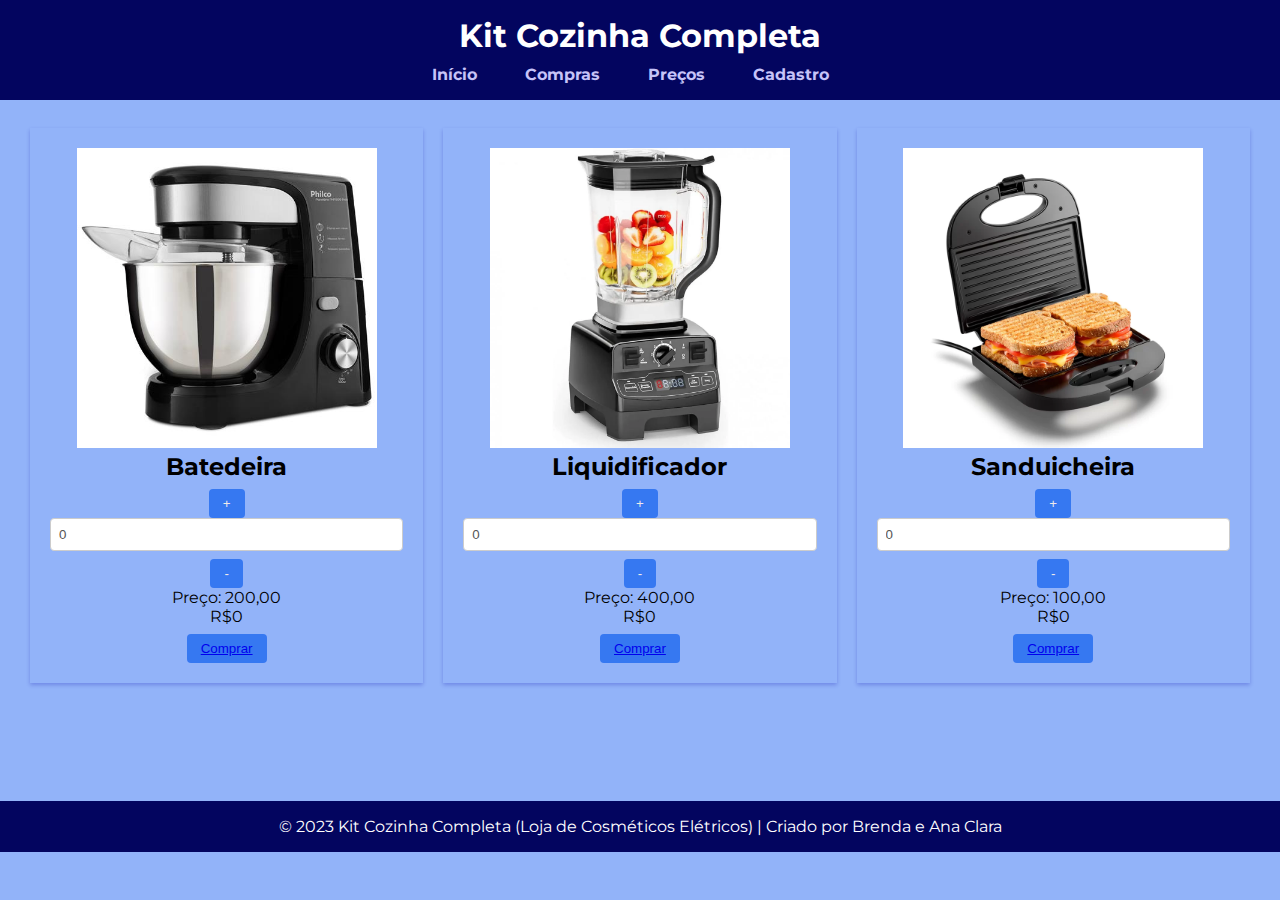
<file: index.html>
<!DOCTYPE html>
<html lang="pt-br">

<head>
    <meta charset="UTF-8">
    <meta name="viewport" content="width=device-width, initial-scale=1.0">
    <link rel="shortcut icon" href="img/tt.jpg">
    <title>Kit  Cozinha Completa</title>
    <link rel="stylesheet" href="estilos.css">

    <script>
        function mais(id) {
            var input = document.getElementById(id);
            var valorAtual = parseInt(input.value);
            valorAtual++;
            input.value = valorAtual;
            multiplicar(id)
        }
        function menos(id) {
            var input = document.getElementById(id);
            var valorAtual = parseInt(input.value);
            valorAtual--;
            valorAtual = Math.max(valorAtual, 0);
            input.value = valorAtual;
            multiplicar(id)
        }

   
        function verificarCompra(id) {
            var input = document.getElementById(id);
            var valorAtual = parseInt(input.value);

            if (valorAtual === 0) {
                alert('você precia selecionar pelo menos 1 item para comprar.')
                event.preventDefault();
            } else {
                alert("Complete o cadastro para concluir a compra!")
            }
        }
        function multiplicar(id) {
            var input = document.getElementById(id)
            var valorInput = parseInt(input.value);
            var preço = document.getElementById("preço_" + id).innerHTML
            var preço_float = parseFloat(preço)
            var h1 = document.getElementById('val_' + id)
            h1.innerHTML = 'R$ ' + (valorInput *preço_float)

        }

      
        </script>
</head>
<body >





               






    <header style="position: fixed ; width: 100%; ">
        
      
        <h1>Kit Cozinha Completa</h1>
        <nav>
            <ul>
                <li><a href="index.html">Início</a></li>
                <li><a href="index.html">Compras</a></li>
                <li><a href="index.html">Preços</a></li>
                <li><a href="cadastro.html">Cadastro</a></li>
            </ul>
        </nav>
    </header>
   
        
  
    <main style=" margin-bottom: 50px; " >
        <main style=" margin-top: 20px;"></main>
        <br>
        <br>
        <section class="cards">
            <div class="card">
                <img src="img/bb].jpg" alt="Batedeira">
                <h2>Batedeira</h2>
                
                <button onclick="mais('inp')">+</button>
                <input id="inp" type="number" id="numero" value="0" min="0" readonly>
                <button onclick="menos('inp')">-</button>
                <p>Preço: <span id="preço_inp">200,00</span></p>
                <p id="val_inp">R$0</p>
                <button><a href="cadastro.html" onclick="verificarCompra('inp')">Comprar</a></button>
            </div>

            <div class="card">
                <img src="img/ll.webp" alt="Liquidificador">
                <h2>Liquidificador</h2>
                
                
                <button onclick="mais('ins')">+</button>
                <input id="ins" type="number" id="numero" value="0" min="0" readonly>
                <button onclick="menos('ins')">-</button>
                <p>Preço: <span id="preço_ins">400,00</span></p>
                <p id="val_ins">R$0</p>
                <button><a href="cadastro.html" onclick="verificarCompra('ins')">Comprar</a></button>
            </div>

            <div class="card">
                <img src="img/ss.webp" alt="Sanduicheira">
                <h2>Sanduicheira</h2>
                
                <button onclick="mais('inj')">+</button>
                <input id="inj" type="number" id="numero" value="0" min="0" readonly>
                <button onclick="menos('inj')">-</button>
                <p>Preço: <span id="preço_inj">100,00</span></p>
                <p id="val_inj">R$0</p>
                <button><a href="cadastro.html" onclick="verificarCompra('inj')">Comprar</a></button>
            </div>
        </section>





    </main>



  

            
        
           
        </div>
        <br>
     
        <br>
        <footer>
            <p>&copy; 2023 Kit Cozinha Completa (Loja de Cosméticos Elétricos) | Criado por Brenda e Ana Clara</p>
        </footer>
    </section>
</div>
</body>

</html>
</file>
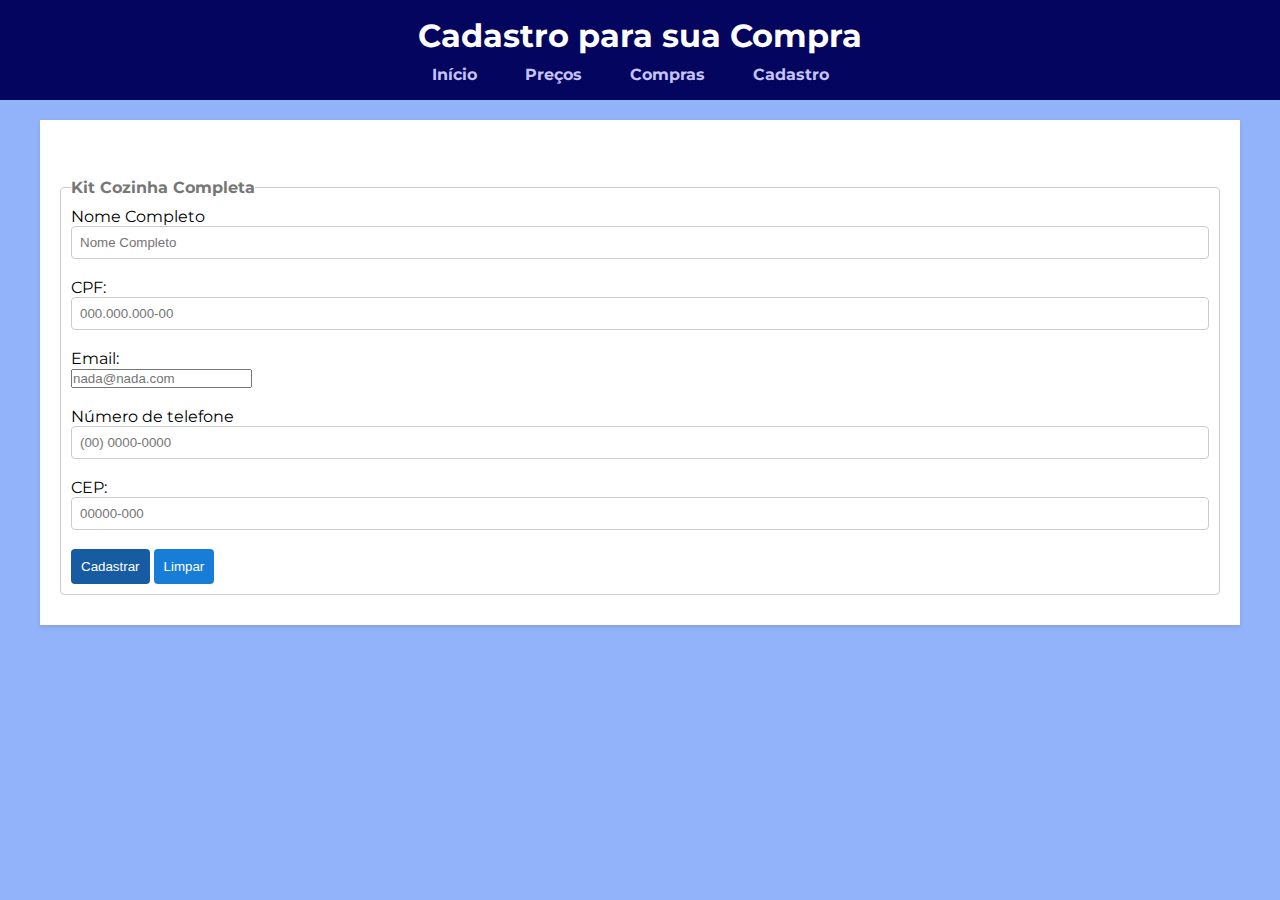
<file: cadastro.html>
<!DOCTYPE html>
<html lang="pt-br">

<head>
    <meta charset="UTF-8">
    <meta name="viewport" content="width=device-width, initial-scale=1.0">
    <title>Cadastro</title>
    <link rel="stylesheet" href="estilos.css">

</head>     
    <script>
        function validarFormulario(id) {                
            event.preventDefault();
            var nome = document.getElementById('nome').value
            var cpf = document.getElementById('cpf').value
            var email = document.getElementById('email').value
            var contato = document.getElementById('contato').value
            var cep = document.getElementById('cep').value
            var cpfRegex = /^\d{3}\.?\d{3}\.?\d{3}-?\d{2};
            var emailRegex = /^\w+([\.-]?\w+)@\w+([\.-]?\w+)(\.\w{2,3})+$/

        } 

    </script>


<body>

    

    <header>
        <h1>Cadastro para sua Compra</h1>
        <nav>
            <ul>
                <li><a href="index.html">Início</a></li>
                <li><a href="#">Preços</a></li>
                <li><a href="#">Compras</a></li>
                <li><a href="cadastro.html">Cadastro</a></li>
            </ul>
        </nav>
    </header>

    <main>
        <section class="container">
            <form id="idForm" action="http://jkorpela.fi/cgi-bin/echo.cgi" method="POST"> <br> <br>
                <fieldset>
                    <legend>Kit Cozinha Completa</legend>

                        <label for="nome">Nome Completo</label>
                        <input type="text" name="nome" id="nome" placeholder="Nome Completo" required>
                    </div><br>

                    
                    <br>CPF:<br>
                    <input type="text" required maxlength="15" pattern="^\d{3}\.?\d{3}\.?\d{3}-?\d{2}" id="idCPF"
                        placeholder="000.000.000-00" name="cpf" title="Digite o cpf corretamente" /><br>


                        <br>Email: <br>
                    <input placeholder="nada@nada.com" title="Um email válido" type="email" name="email" id="idEmail" required><br>

        
                    <br>Número de telefone<br>
                    <input type="text" required maxlength="14" pattern="(\([0-9]{2}\))\s([9]{1})?([0-9]{4})-?([0-9]{4})"
                        id="idTELEFONE" placeholder="(00) 0000-0000" name="telefone" title="Digite o número de telefone corretamente" /><br>   
                        
                        <br>CEP:<br>
                        <input type="text" required maxlength="9" pattern="\d{5}-?\d{3}" name="cep" id="idCEP" placeholder="00000-000"
                            title="Digite o CEP corretamente" /><br>
            <br>    

                    <div class="actions">
                        <button type="submit">Cadastrar</button> 
                        <button type="reset">Limpar</button>
                    </div>

                </fieldset>
            </form>
        </section>
    </main>
</body>

</html>
</file>
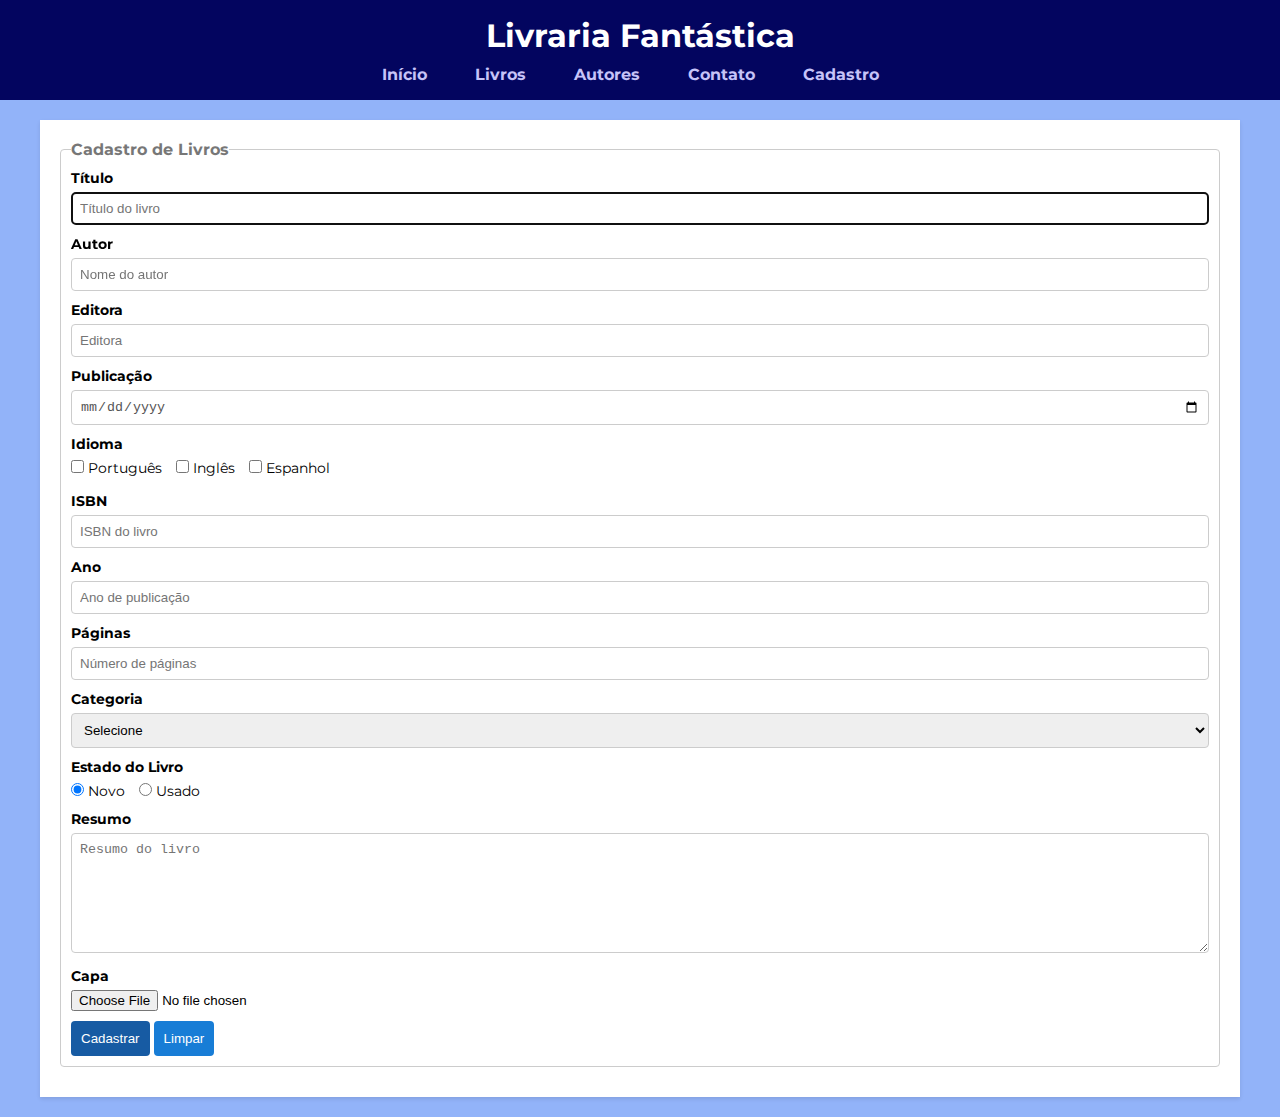
<file: cadstro.html>
<!DOCTYPE html>
<html lang="pt-br">

<head>
    <meta charset="UTF-8">
    <meta name="viewport" content="width=device-width, initial-scale=1.0">
    <title>Cadastro de Livros</title>
    <link rel="stylesheet" href="estilos.css">
</head>

<body>
    <header>
        <h1>Livraria Fantástica</h1>
        <nav>
            <ul>
                <li><a href="index.html">Início</a></li>
                <li><a href="#">Livros</a></li>
                <li><a href="#">Autores</a></li>
                <li><a href="#">Contato</a></li>
                <li><a href="cadastro.html">Cadastro</a></li>
            </ul>
        </nav>
    </header>

    <main>
        <section class="container">
            <form>
                <fieldset>
                    <legend>Cadastro de Livros</legend>

                    <div class="input-container">
                        <label for="titulo">Título</label>
                        <input type="text" name="titulo" id="titulo" placeholder="Título do livro" required autofocus>
                    </div>

                    <div class="input-container">
                        <label for="autor">Autor</label>
                        <input type="text" name="autor" id="autor" placeholder="Nome do autor" required>
                    </div>
                    
                    <div class="input-container">
                        <label for="editora">Editora</label>
                        <input type="text" name="editora" id="editora" placeholder="Editora" required>
                    </div>

                    <div class="input-container">
                        <label for="dtpublicacao">Publicação</label>
                        <input type="date" name="dtpublicacao" id="dtpublicacao" required>
                    </div>

                    <div class="input-container">
                        <label>Idioma</label>
                        <div class="input-check">
                            <input type="checkbox" name="idioma" value="Português" id="portugues">
                            <label for="portugues">Português</label>
                        </div>
                        <div class="input-check">
                            <input type="checkbox" name="idioma" value="Inglês" id="ingles">
                            <label for="ingles">Inglês</label>
                        </div>
                        <div class="input-check">
                            <input type="checkbox" name="idioma" value="Espanhol" id="espanhol">
                            <label for="espanhol">Espanhol</label>
                        </div>
                    </div>

                    <div class="input-container">
                        <label for="isbn">ISBN</label>
                        <input type="text" name="isbn" id="isbn" placeholder="ISBN do livro" pattern="\d{3}-\d{10}"
                            required>
                    </div>

                    <div class="input-container">
                        <label for="ano">Ano</label>
                        <input type="number" name="ano" id="ano" placeholder="Ano de publicação" required>
                    </div>

                    <div class="input-container">
                        <label for="paginas">Páginas</label>
                        <input type="number" name="paginas" id="paginas" placeholder="Número de páginas" required>
                    </div>

                    <div class="input-container">
                        <label for="categoria">Categoria</label>
                        <select name="categoria" id="categoria" required>
                            <option value="">Selecione</option>
                            <option value="Ação">Ação</option>
                            <option value="Aventura">Aventura</option>
                            <option value="Comédia">Comédia</option>
                            <option value="Drama">Drama</option>
                            <option value="Ficção Científica">Ficção Científica</option>
                            <option value="Romance">Romance</option>
                            <option value="Suspense">Suspense</option>
                            <option value="Terror">Terror</option>
                        </select>
                    </div>

                    <div class="input-container">
                        <label>Estado do Livro</label>
                        <div class="radio-group">
                            <input type="radio" name="situacao" id="novo" value="Novo" required checked>
                            <label for="novo">Novo</label>

                            <input type="radio" name="situacao" id="usado" value="Usado" required>
                            <label for="usado">Usado</label>
                        </div>
                    </div>

                    <div class="input-container">
                        <label for="resumo">Resumo</label>
                        <textarea name="resumo" id="resumo" placeholder="Resumo do livro" rows="5" required></textarea>
                    </div>

                    <div class="input-container">
                        <label for="capa">Capa</label>
                        <input type="file" name="capa" id="capa" accept="image/*">
                    </div>

                    <div class="actions">
                        <button type="submit">Cadastrar</button>
                        <button type="reset">Limpar</button>
                    </div>

                </fieldset>
            </form>
        </section>
    </main>
</body>

</html>
</file>
<file: estilos.css>
@import url('https://fonts.googleapis.com/css2?family=Montserrat:wght@500&family=Poppins:wght@200&display=swap');

* {
    margin: 0; /* Remove a margem padrão */
    padding: 0; /* Remove o padding padrão */
    box-sizing: border-box; /* Faz com que o padding e a borda não aumentem o tamanho do elemento */
}

body {
    font-family: 'Montserrat'; /* Define a fonte padrão */
    background-color: #1f62f37c; /* Define a cor de fundo */
}

header {
    background-color: #03055f; /* Define a cor de fundo */
    color: #ffffff; /* Define a cor do texto */
    text-align: center; /* Centraliza o texto */
    padding: 1rem; /* Define um espaçamento interno */
}

nav ul {
    list-style: none; /* Remove a bolinha da lista */
}

nav li {
    display: inline; /* Faz com que os itens da lista fiquem na mesma linha */
    margin-right: 20px; /* Define um espaçamento entre os itens */
}

nav a {
    text-decoration: none; /* Remove o sublinhado dos links */
    color: #c6c3f8; /* Define a cor do texto */
    font-weight: bold; /* Define o peso da fonte */
}

main {
    padding: 20px; /* Define um espaçamento interno */
    overflow: hidden; /* Faz com que o elemento não ultrapasse o tamanho do pai */
}

.card {
    width: calc(33.33% - 20px); /* 33.33% - 40px */
    margin: 10px; /* Define um espaçamento externo */
    padding: 20px; /* Define um espaçamento interno */
    background-color:rgb(236, 203, 235))3), 143, 26); /* Define a cor de fundo */
    box-shadow: 0 2px 4px rgba(5, 2, 173, 0.24); /* Adiciona uma sombra */
    text-align: center; /* Centraliza o texto */
    float: left; /* Faz com que os elementos fiquem na mesma linha */
}

.card img {
    max-width: 100%; /* Define a largura máxima da imagem */
    height: 300px; /* Define a altura da imagem */
}

.card button {
    background-color: #3678f1;
    color: #f0eaea;
    border: none;
    padding: 7px 14px;
    margin-top: 8px;
    cursor: pointer; /* Muda o cursor do mouse */
    transition: background-color 0.3s ease; /* Adiciona uma transição suave */
}

.card button:hover {
    background-color: #ebecfa; /* Muda a cor de fundo ao passar o mouse */
}

footer {
    background-color: #03055f;
    color: #ffffff;
    text-align: center;
    padding: 1rem;
}


nav ul li {
    padding: 6px 12px;
    transition: all 1s ease;
}

nav ul li:hover {
    border-radius: 8px;
    background-color: rgb(87, 73, 209);
}

header h1 {
    margin-bottom: 10px;
}

.container {
    width: 1200px;
    max-width: 100%;
    margin: 0 auto;
    padding: 20px;
    background-color: #fff;
    box-shadow: 0 2px 4px rgba(0, 0, 0, 0.1);
}

form {
  overflow: hidden;
}

form fieldset {
  border: 1px solid #ccc;
  border-radius: 4px;
  padding: 10px;
  margin-bottom: 10px;
}

form legend {
  font-weight: bold;
  color: #777;
}

.input-container {
    margin-bottom: 10px;
}

.input-container label {
    display: block;
    margin-bottom: 5px;
    font-weight: bold;
    font-size: 14px;
}

input[type="text"],
input[type="date"],
input[type="number"] {
  width: 100%;
  padding: 8px;
  border: 1px solid #ccc;
  border-radius: 4px;
  color: #555;
}

.radio-group label {
    display: inline;
    margin-right: 10px;
    font-weight: normal;
  }
  
  .input-check {
      display: inline-block;
      margin-right: 10px;
  }
  
  .input-check input[type="checkbox"] + label {
      display: inline-block;
      font-weight: normal;
  }

  textarea {
    width: 100%;
    padding: 8px;
    border: 1px solid #ccc;
    border-radius: 4px;
    resize: vertical; /* Permite redimensionar verticalmente o textarea */
    height: 120px; /* Altura inicial do textarea */
  }
  
  select {
    width: 100%;
    padding: 8px;
    border: 1px solid #ccc;
    border-radius: 4px;
  }

  button {
    background-color: #175ba3;
    color: white;
    border: none;
    border-radius: 4px;
    padding: 10px;
    cursor: pointer; /* Adiciona um cursor de ponteiro */
  }
  
  /* Botão de Limpar */
  button[type="reset"] {
    background-color: rgb(24, 125, 214);
  }
  
  /* Botão de Enviar */
  button:hover {
    background-color: #7ab4ee;
  }
</file>
